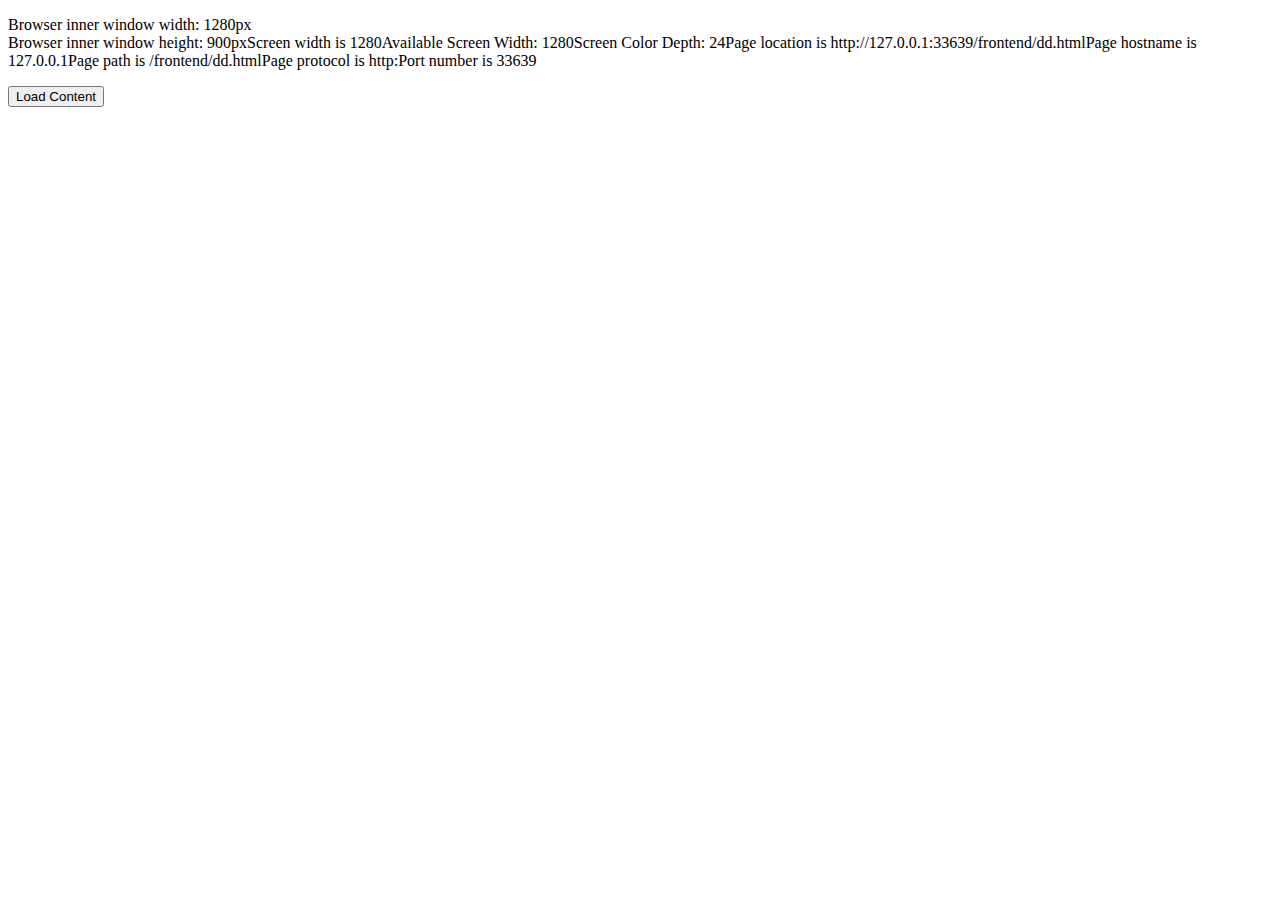
<file: frontend/dd.html>
<!DOCTYPE html>
<html lang="en">
<head>
    <meta charset="UTF-8">
    <meta name="viewport" content="width=device-width, initial-scale=1.0">
    <title>Document</title>
</head>
<body>
    <p id="demo"></p>
    <p id="dem"></p>
    <p id="demm"></p>
    <button onclick="get('about.txt')">Load Content</button>
</body>
<script>
    document.getElementById("demo").innerHTML =
"Browser inner window width: " + window.innerWidth + "px<br>" +
"Browser inner window height: " + window.innerHeight + "px"+
"Screen width is " + screen.width+
"Available Screen Width: " + screen.availWidth+
"Screen Color Depth: " + screen.colorDepth+
"Page location is " + window.location.href+
"Page hostname is " + window.location.hostname+
"Page path is " + window.location.pathname+
"Page protocol is " + window.location.protocol+
"Port number is " + window.location.port;


let file = "about.txt";

// fetch(file)
// .then(x =>x.text())
// .then(y => document.getElementById('dem').innerHTML=y);

async function get(file){
    let x = await fetch(file);
    let y = await x.text();
    document.getElementById('demm').innerHTML=y;
}

</script>
</html>
</file>
